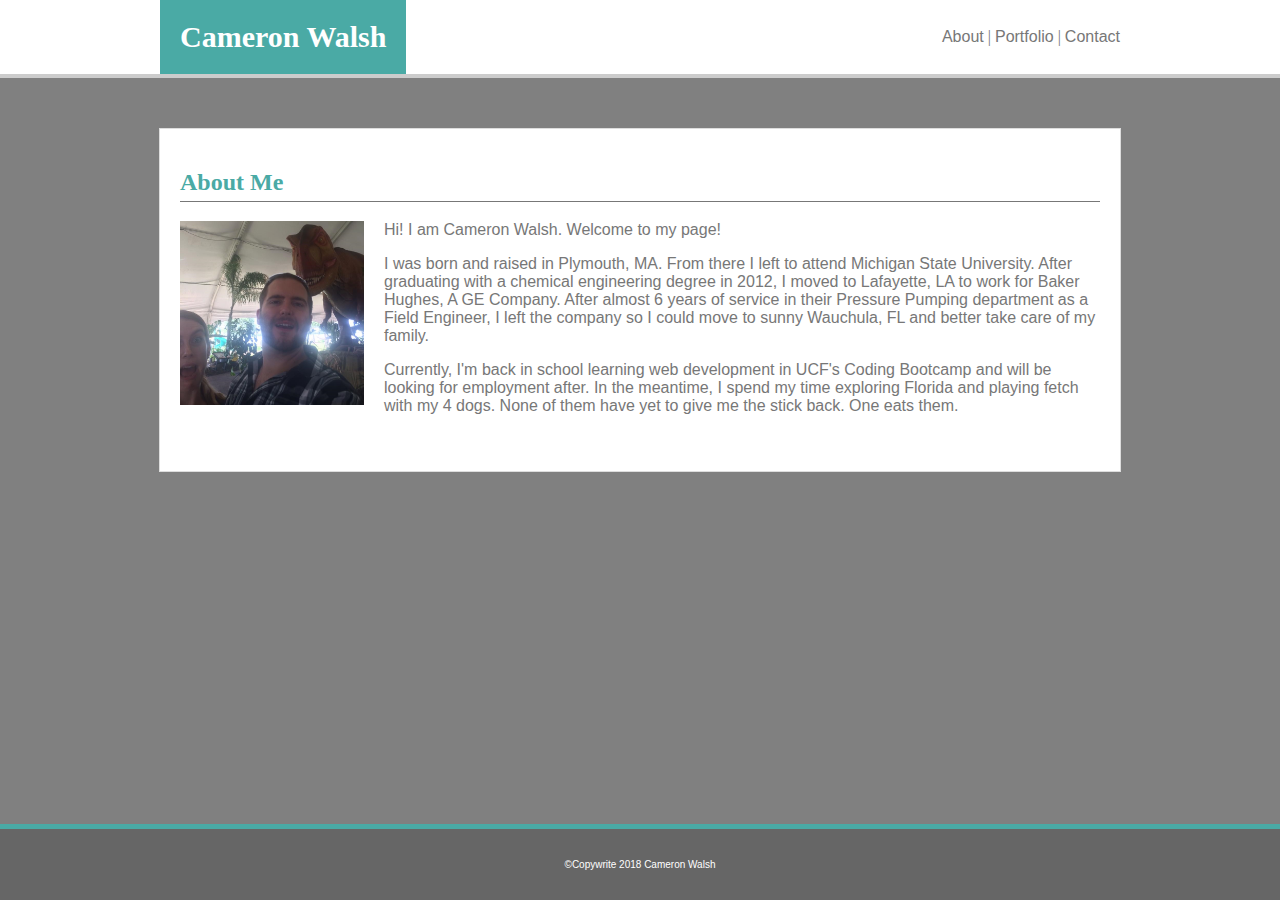
<file: index.html>
<!-- This is the About Me Page for this Portfolio -->

<!DOCTYPE html>
<html>
    <head>
        <meta charset="utf-8">
        <title>Cameron Walsh</title>
        <link rel="stylesheet" type="text/css" href="assets/css/style.css">
    </head>

    <body>
        <header>
            <!-- A container to hold the info. The header container will take care of the extended white space -->
            <div class="headerWidth">
            <!-- This is the title -->
            <h1>Cameron Walsh</h1>

            <!-- This is the navigation bar for this website -->
            <nav>
                <ul>
                    <li><a href="index.html">About</a></li>
                    <li><a href="portfolio.html">Portfolio</a></li>
                    <li><a href="contact.html">Contact</a></li>
                </ul>
            </nav>
            </div>
        </header>

        <section class="clear oneSection">
            <!-- The heading for the about page -->
            <h2>About Me</h2>
            
            <!-- An image of myself that will be floated to the left -->
            <img class="floatImage" src="DinosaurAndMe.jpg" alt="A Picture of Cameron">

            <!-- This is the introduction information -->
            <p> Hi! I am Cameron Walsh. Welcome to my page!</p>
            <p> I was born and raised in Plymouth, MA. From there I left to attend Michigan State University. After graduating with a chemical engineering degree in 2012, I moved to Lafayette, LA to work for Baker Hughes, A GE Company. After almost 6 years of service in their Pressure Pumping department as a Field Engineer, I left the company so I could move to sunny Wauchula, FL and better take care of my family.</p>
            <p>Currently, I'm back in school learning web development in UCF's Coding Bootcamp and will be looking for employment after. In the meantime, I spend my time exploring Florida and playing fetch with my 4 dogs. None of them have yet to give me the stick back. One eats them.</p>
        </section>

        <!-- Footer for Website -->
        <footer>
                <div class="footerText">&#169Copywrite 2018 Cameron Walsh</div>
    
            </footer>

    </body>
</html>
</file>
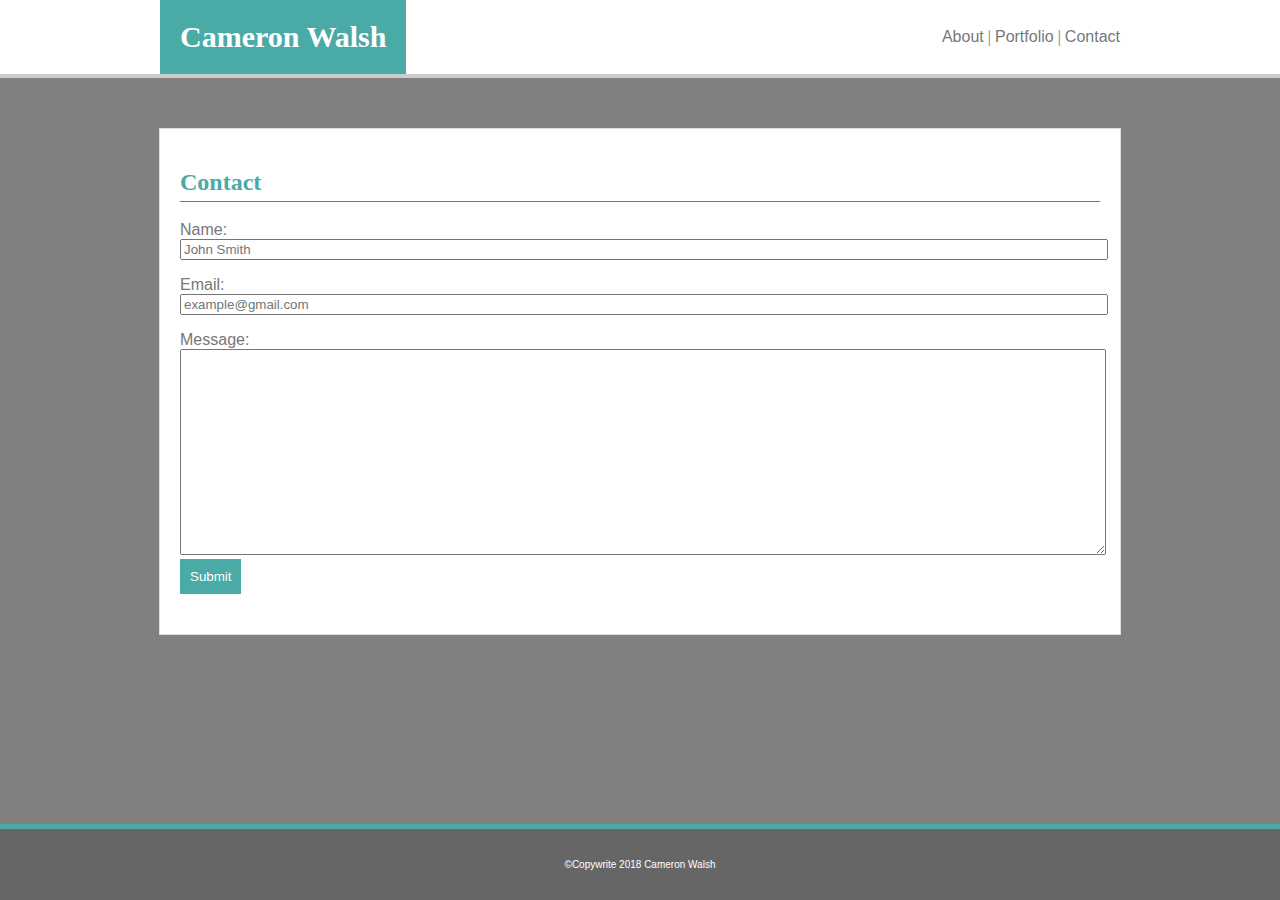
<file: contact.html>
<!-- This is the Contact Page for this Portfolio -->

<!DOCTYPE html>
<html>
    <head>
        <meta charset="utf-8">
        <title>Cameron Walsh</title>
        <link rel="stylesheet" type="text/css" href="assets/css/style.css">
    </head>

    <body>
        <header>
            <!-- A container to hold the info. The header container will take care of the extended white space -->
            <div class=headerWidth>
            <!-- This is the title -->
            <h1>Cameron Walsh</h1>

            <!-- This is the navigation bar for this website -->
            <nav>
                <ul>
                    <li><a href="index.html">About</a></li>
                    <li><a href="portfolio.html">Portfolio</a></li>
                    <li><a href="contact.html">Contact</a></li>
                </ul>
            </nav>
            </div>
        </header>

        <section class="clear oneSection">
            <!-- The heading for the contact page -->
            <h2>Contact</h2>
            
            <!-- The Form needed for the contact page -->
            <form>

                <!-- The name input with "John Smith" pre-input -->
                <p class="formText">Name:</p>
                <input class="formBox" name="name" type="text" placeholder="John Smith"> <br>

                <!-- The email with "example@gmail.com" pre-input -->
                <p class="formText">Email:</p>
                <input class="formBox" name="email" type="email" placeholder="example@gmail.com"> <br>

                <!-- The large text box for messages -->
                <p class="formText">Message:</p>
                <textarea class="formLargeBox" name="message"></textarea> <br>

                <!-- The submit button -->
                <button id="button" type="button">Submit</button>
            </form>
        </section>

        <!-- Section for "Connect With Me" -->
        <!-- <section>
            <h3>Connect with Me</h3>

            <a href="#"><img src="" alt="Github"></a>
            <a href="#"><img src="" alt="LinkedIn"></a>
            <a href="#"><img src="" alt="Stack Overflow"></a>
        </section> -->

        <!-- Footer for Website -->
        <footer>
            <div class="footerText">&#169Copywrite 2018 Cameron Walsh</div>

        </footer>

    </body>
</html>
</file>
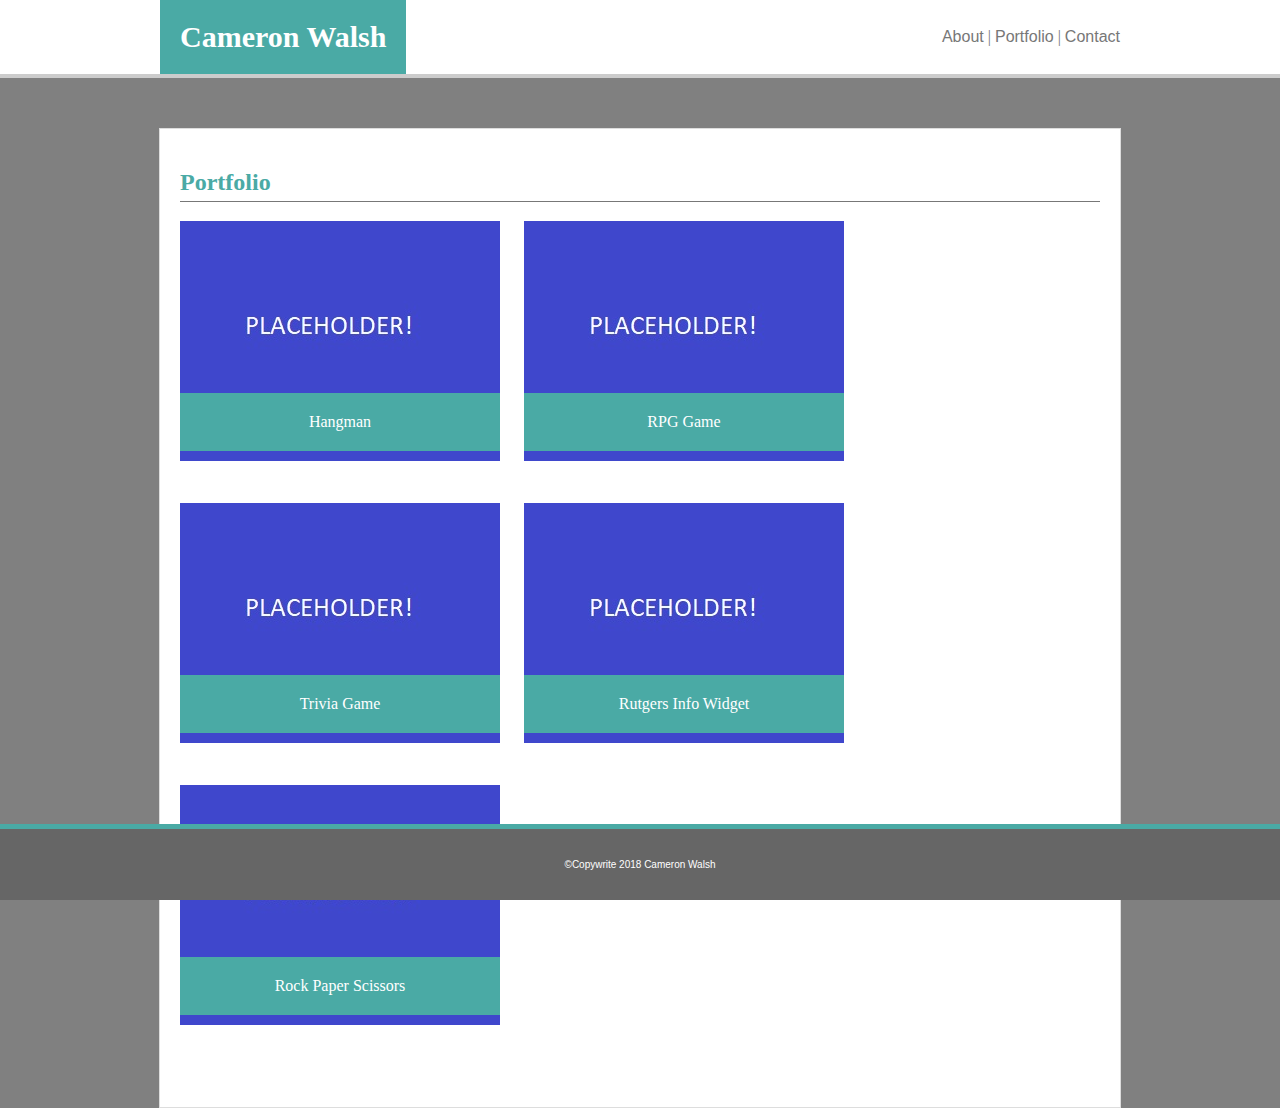
<file: portfolio.html>
<!-- This is the Contact Page for this Portfolio -->

<!DOCTYPE html>
<html>
    <head>
        <meta charset="utf-8">
        <title>Cameron Walsh</title>
        <link rel="stylesheet" type="text/css" href="assets/css/style.css">
    </head>

    <body>
        <header>
            <!-- A container to hold the info. The header container will take care of the extended white space -->
            <div class=headerWidth>
            <!-- This is the title -->
            <h1>Cameron Walsh</h1>

            <!-- This is the navigation bar for this website -->
            <nav>
                <ul>
                    <li><a href="index.html">About</a></li>
                    <li><a href="portfolio.html">Portfolio</a></li>
                    <li><a href="contact.html">Contact</a></li>
                </ul>
            </nav>
            </div>
        </header>

        <section class="clear oneSection">
            <!-- The heading for the portfolio page -->
            <h2>Portfolio</h2>
            
            <!-- These are the pictures for the portfolio page -->
            <div class="container">
                <img class="portfolioPicture" src="placeholder.jpg" alt="Picture 1">
                <div class="imageTextBox">Hangman</div>
            </div>

            <div class="container">
                <img class="portfolioPicture" src="placeholder.jpg" alt="Picture 2">
                <div class="imageTextBox">RPG Game</div>
            </div>
            
            <div class="container">
                <img class="portfolioPicture" src="placeholder.jpg" alt="Picture 3">
                <div class="imageTextBox">Trivia Game</div>
            </div>
            
            <div class="container">
                <img class="portfolioPicture" src="placeholder.jpg" alt="Picture 4">
                <div class="imageTextBox">Rutgers Info Widget</div>
            </div>
            
            <div class="container">
                <img class="portfolioPicture" src="placeholder.jpg" alt="Picture 5">
                <div class="imageTextBox">Rock Paper Scissors</div>
            </div>
        </section>

        <!-- Footer for Website -->
        <footer>
                <div class="footerText">&#169Copywrite 2018 Cameron Walsh</div>
    
            </footer>

    </body>
</html>
</file>
<file: assets/css/style.css>
/* Zero out the body margins and padding so page is flush */
body {
    background-color: grey;
    margin: 0;
    padding: 0;
}

/* Add and align header */
header .headerWidth {
    height: 73.6px;
    width: 960px;
    margin: auto;
    background-color: #ffffff;
}
/* The white box that extends past the 960px width */
header{
    height: 73.6px;
    margin: 0;
    background-color: #ffffff;
    border-bottom: 4px solid #cccccc;
}

/* h1 style at top of page */
h1 {
    background-color: #4aaaa5;
    color: #ffffff;
    font-size: 30px;
    font-family: 'Georgia', Times, 'Times New Roman', serif;
    float: left;
    padding: 20px;
    margin: 0px;
}

/* float the nav section to the right */
nav {
    text-align: center;
    float: right;
    /* center navigation bar */
    padding-top: 11.6px;
    margin-top: 0px;
    cursor: pointer;
}

/* make navigation list horizontal and put horizontal lines between */
nav ul {
    list-style: none;
}

nav li {
    display: inline;
}

/* make hash marks as per stack overflow. Uses pseudo classes. */
nav li:not(:first-child):before{
    content: " | ";
    color: #777777;
}

/* alter color, text decoration, and font of navigation links */
nav a {
    color: #777777;
    font-family: 'Arial', 'Helvetica Neue', Helvetica, sans-serif;
    /* specify font size and padding (in nav) to center navigation (70px) */
    font-size: 16px;
    text-decoration: none;
}

/* clear the float when needed */
.clear {
    clear: both;
}

/* style for header on each individual page */
h2 {
    color: #4aaaa5;
    font-family: 'Georgia', Times, 'Times New Roman', serif;
    padding-bottom: 5px;
    border-bottom: 1px solid #777777;
}

/* content style when there is only one section */
.oneSection {
    background-color: #ffffff;
    width: 920px;
    padding: 20px 20px 40px 20px;
    border: 1px solid #dddddd;
    margin: auto;
    margin-top: 50px;
}

.container {
    width: 320px;
    height: 240px;
    padding-right: 20px;
    padding-bottom: 20px;
    display: inline-block; 
}

/* Float image to left and allow text to wrap around it */
.floatImage {
    float: left;
    padding-right: 20px;
    padding-bottom: 20px;
    width: 20%;
}

.imageTextBox {
    color: #ffffff;
    background-color: #4aaaa5;
    position: relative;
    text-align: center;
    width:320px;
    padding: 20px 0px;
    bottom: 30%;
}

/* style of plain text */
p {
    color: #777777;
    font-family: 'Arial', 'Helvetica Neue', Helvetica, sans-serif;
}

.formText {
    margin-bottom: 0px;
}

/* Extend boxes across page */
.formBox {
    width: 100%;
}

.formLargeBox {
    width: 100%;
    height: 200px;
}

#button {
    background-color:#4aaaa5;
    color: #ffffff;
    border: 0px;
    padding: 10px;
}

/* Positions the footer fixed to the bottom of the page and centered */
footer {
    text-align: center;
    position: fixed;
    bottom: 0;
    width: 100%;
}

/* add border and copywrite text format at bottom of page */
.footerText {
    color: #ffffff;
    background-color: #666666;
    font-size: 10px;
    font-family: 'Arial', 'Helvetica Neue', Helvetica, sans-serif;
    padding: 30px;
    border-top: 5px solid #4aaaa5;
}
</file>
